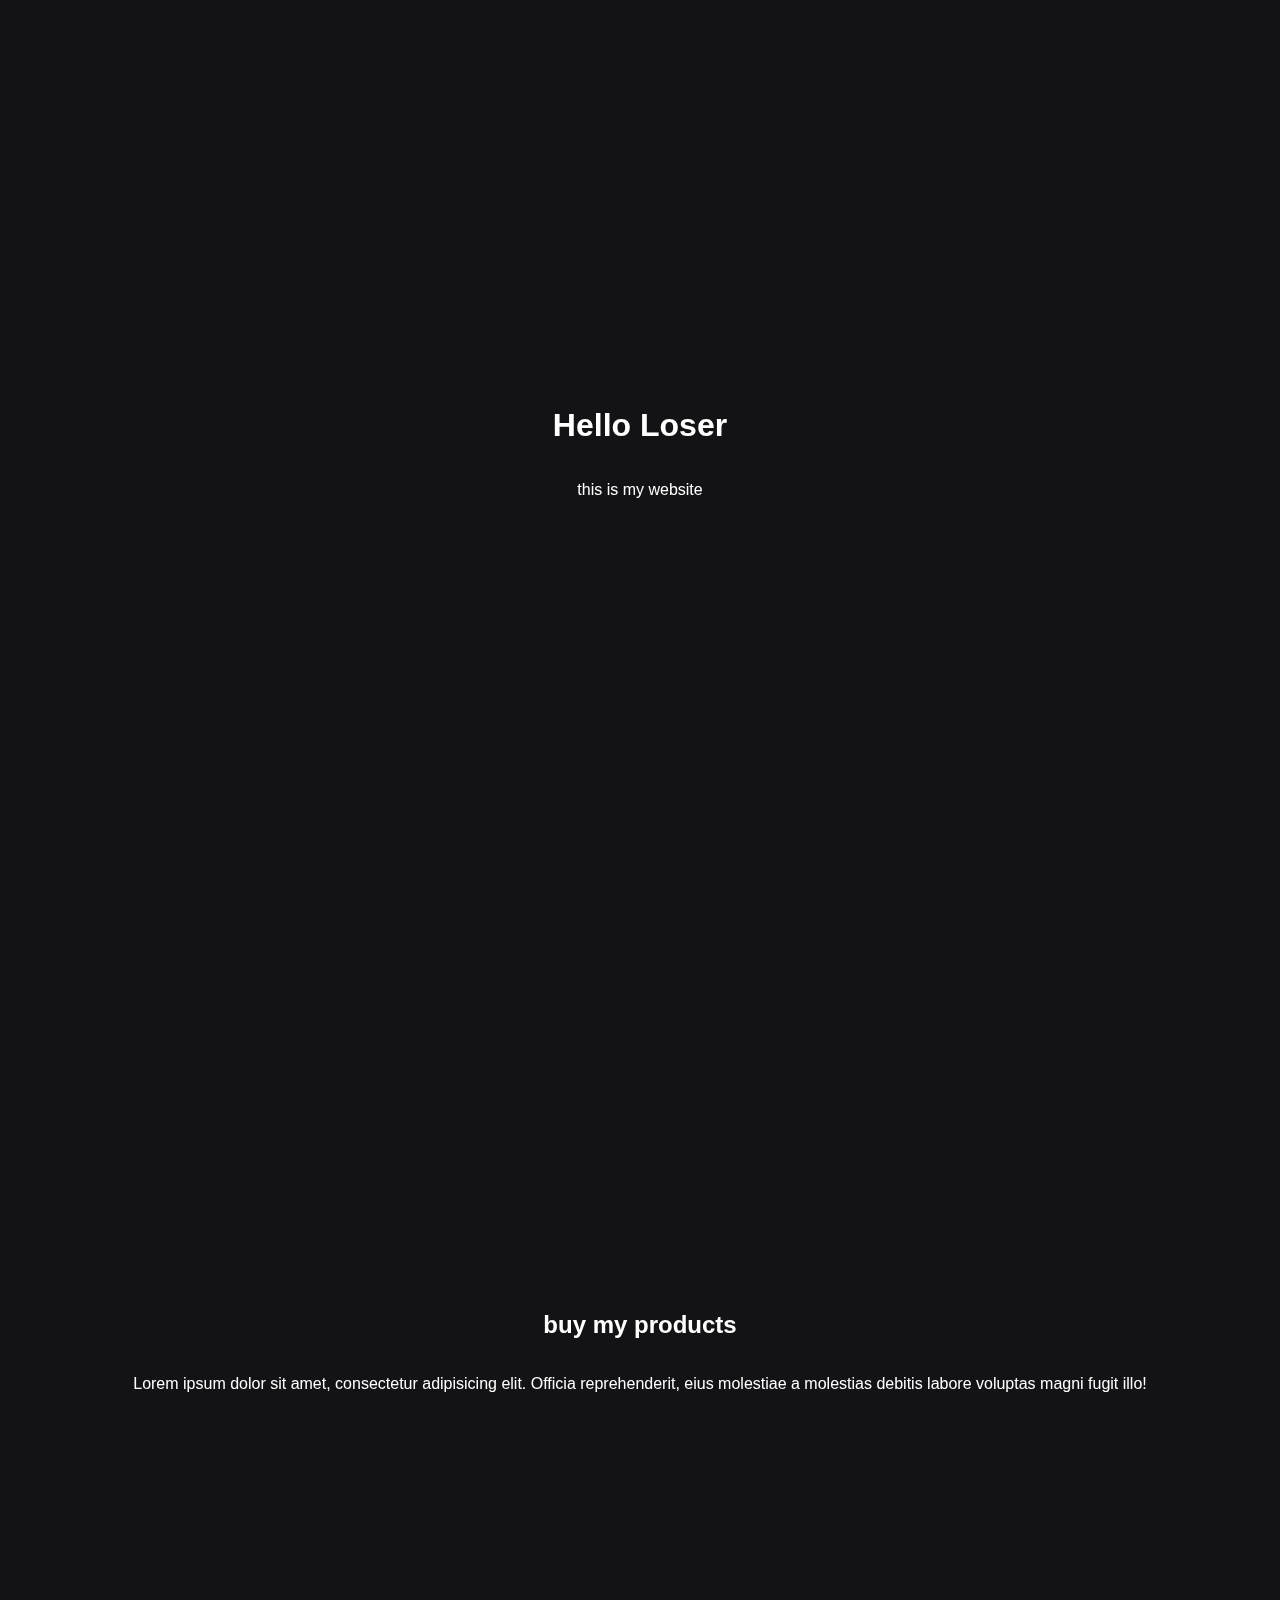
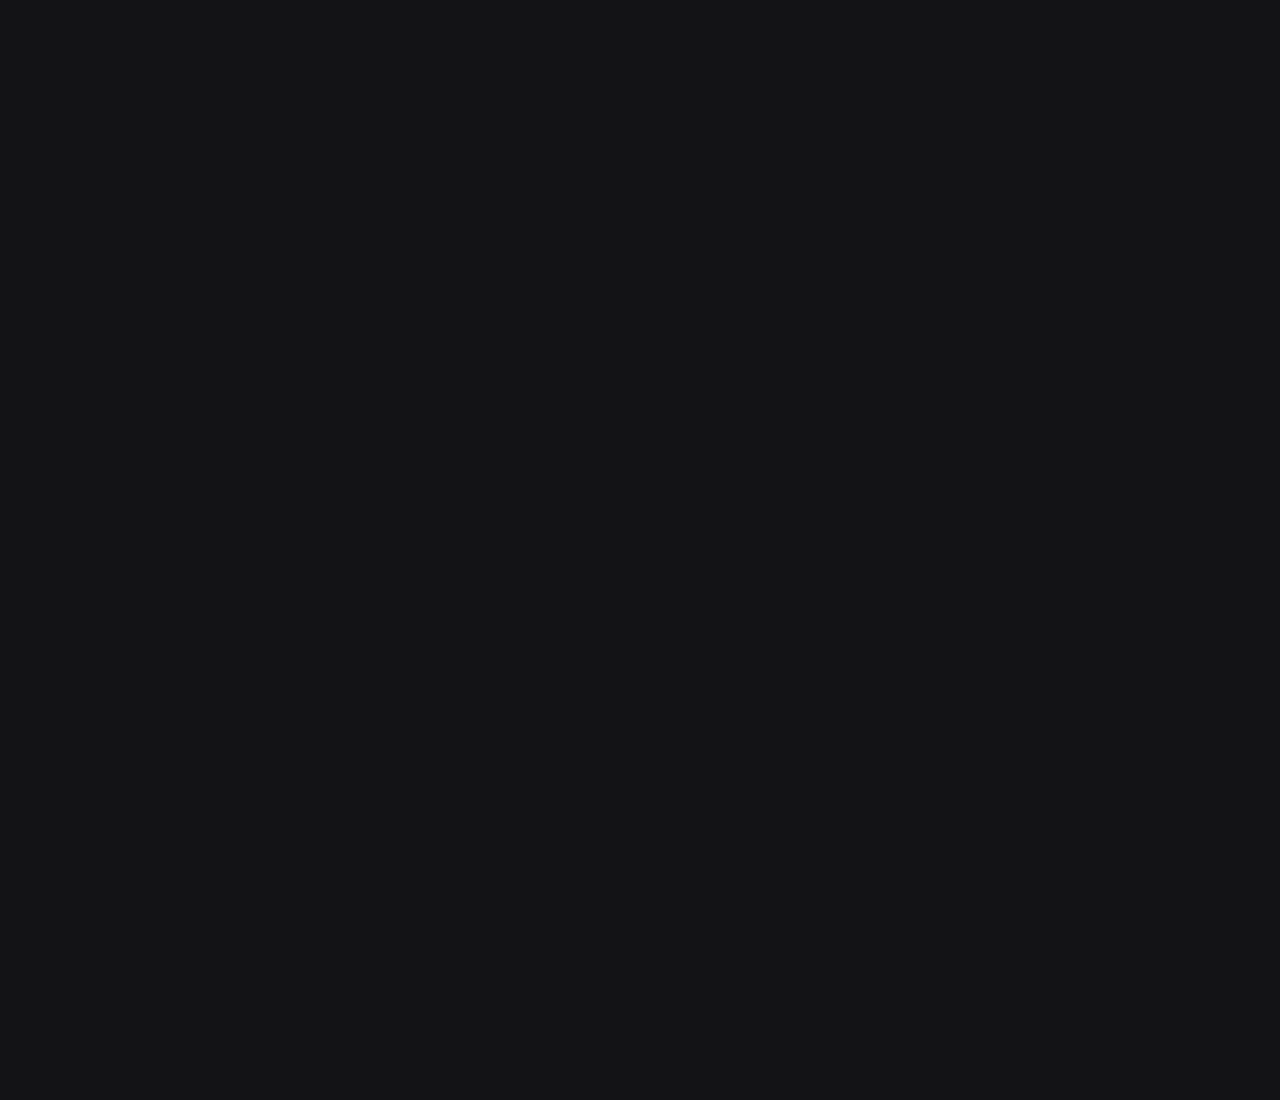
<file: scrollingAnimation/index.html>
<!DOCTYPE html>
<html lang="en">

<head>
    <meta charset="UTF-8">
    <meta name="viewport" content="width=device-width, initial-scale=1.0">
    <link rel="stylesheet" href="style.css">
    <title>Scrolling animation</title>
</head>

<body>

    <section class="hidden">
        <h1>Hello Loser</h1>
        <p>this is my website</p>
    </section>

    <section class="hidden">
        <h2>buy my products</h2>
        <p>
            Lorem ipsum dolor sit amet, consectetur adipisicing elit. Officia reprehenderit, eius molestiae a molestias
            debitis labore voluptas magni fugit illo!
        </p>
    </section>

    <section class="hidden">
        <h2>It´s really good you know</h2>
    </section>









    <script src="app.js"></script>
</body>

</html>
</file>
<file: scrollingAnimation/style.css>
body {
    background-color: #131316;
    color: #ffffff;
    font-family: 'Poppins', sans-serif;
    padding: 0;
    margin: 0;

}

section {
    display: grid;
    place-items: center;
    align-content: center;
    min-height: 100vh;
}

.hidden {
    opacity: 0;
    filter: blur(5px);
    transform: translateX(-100%);
    transition: all 1s;
}

.show {
    opacity: 1;
    filter: blur(0);
    transform: translateX(0);
}
</file>
